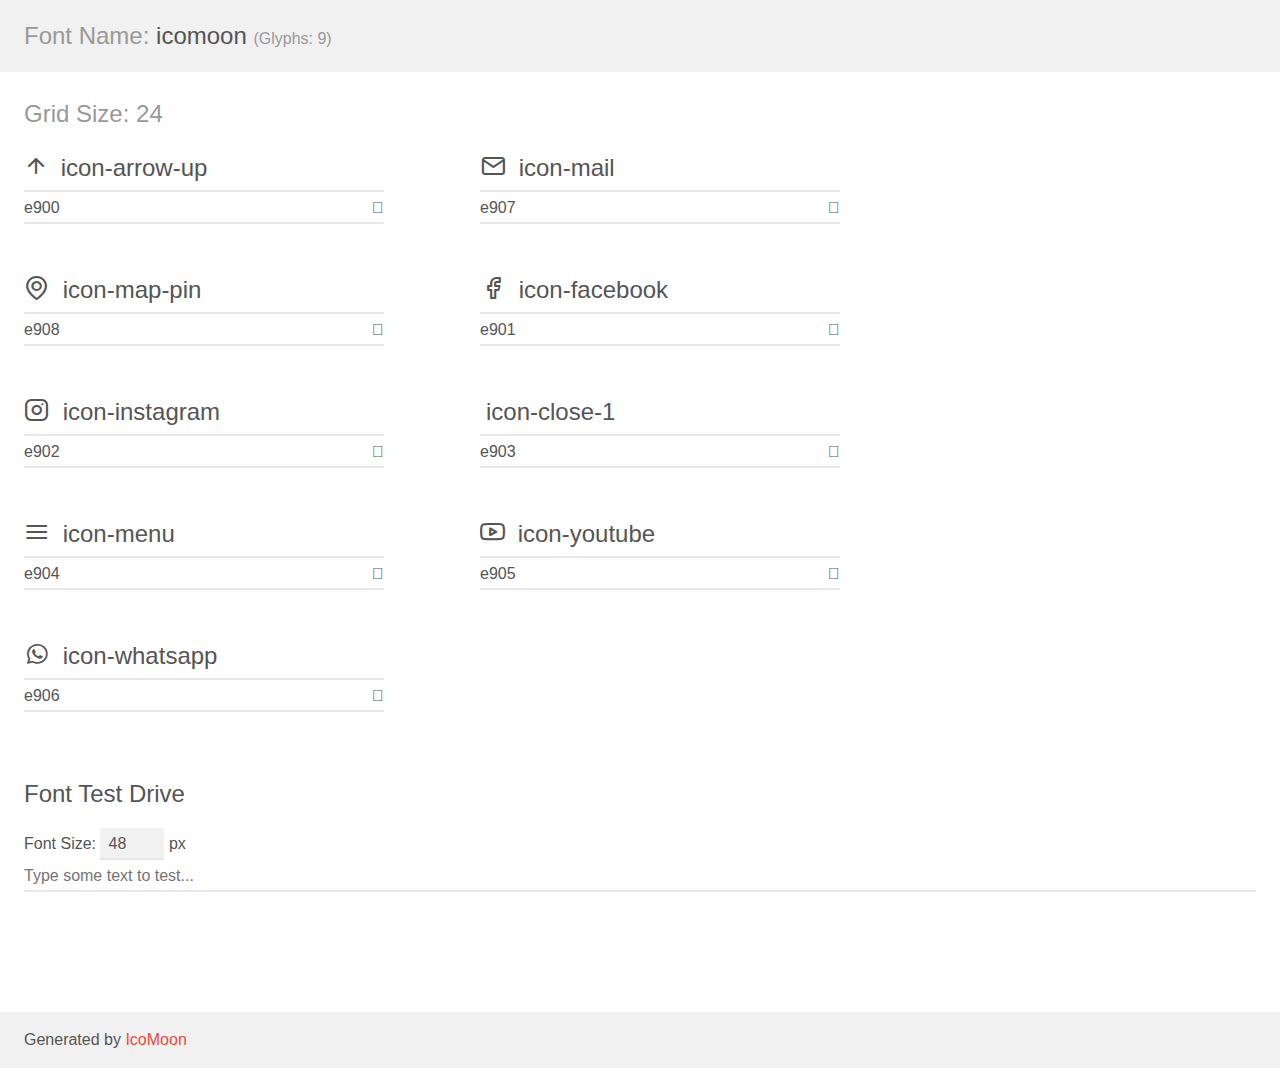
<file: assets/fonts/demo.html>
<!doctype html>
<html>
<head>
    <meta charset="utf-8">
    <title>IcoMoon Demo</title>
    <meta name="description" content="An Icon Font Generated By IcoMoon.io">
    <meta name="viewport" content="width=device-width, initial-scale=1">
    <link rel="stylesheet" href="demo-files/demo.css">
    <link rel="stylesheet" href="style.css"></head>
<body>
    <div class="bgc1 clearfix">
        <h1 class="mhmm mvm"><span class="fgc1">Font Name:</span> icomoon <small class="fgc1">(Glyphs:&nbsp;9)</small></h1>
    </div>
    <div class="clearfix mhl ptl">
        <h1 class="mvm mtn fgc1">Grid Size: 24</h1>
        <div class="glyph fs1">
            <div class="clearfix bshadow0 pbs">
                <span class="icon-arrow-up"></span>
                <span class="mls"> icon-arrow-up</span>
            </div>
            <fieldset class="fs0 size1of1 clearfix hidden-false">
                <input type="text" readonly value="e900" class="unit size1of2" />
                <input type="text" maxlength="1" readonly value="&#xe900;" class="unitRight size1of2 talign-right" />
            </fieldset>
            <div class="fs0 bshadow0 clearfix hidden-true">
                <span class="unit pvs fgc1">liga: </span>
                <input type="text" readonly value="" class="liga unitRight" />
            </div>
        </div>
        <div class="glyph fs1">
            <div class="clearfix bshadow0 pbs">
                <span class="icon-mail"></span>
                <span class="mls"> icon-mail</span>
            </div>
            <fieldset class="fs0 size1of1 clearfix hidden-false">
                <input type="text" readonly value="e907" class="unit size1of2" />
                <input type="text" maxlength="1" readonly value="&#xe907;" class="unitRight size1of2 talign-right" />
            </fieldset>
            <div class="fs0 bshadow0 clearfix hidden-true">
                <span class="unit pvs fgc1">liga: </span>
                <input type="text" readonly value="" class="liga unitRight" />
            </div>
        </div>
        <div class="glyph fs1">
            <div class="clearfix bshadow0 pbs">
                <span class="icon-map-pin"></span>
                <span class="mls"> icon-map-pin</span>
            </div>
            <fieldset class="fs0 size1of1 clearfix hidden-false">
                <input type="text" readonly value="e908" class="unit size1of2" />
                <input type="text" maxlength="1" readonly value="&#xe908;" class="unitRight size1of2 talign-right" />
            </fieldset>
            <div class="fs0 bshadow0 clearfix hidden-true">
                <span class="unit pvs fgc1">liga: </span>
                <input type="text" readonly value="" class="liga unitRight" />
            </div>
        </div>
        <div class="glyph fs1">
            <div class="clearfix bshadow0 pbs">
                <span class="icon-facebook"></span>
                <span class="mls"> icon-facebook</span>
            </div>
            <fieldset class="fs0 size1of1 clearfix hidden-false">
                <input type="text" readonly value="e901" class="unit size1of2" />
                <input type="text" maxlength="1" readonly value="&#xe901;" class="unitRight size1of2 talign-right" />
            </fieldset>
            <div class="fs0 bshadow0 clearfix hidden-true">
                <span class="unit pvs fgc1">liga: </span>
                <input type="text" readonly value="" class="liga unitRight" />
            </div>
        </div>
        <div class="glyph fs1">
            <div class="clearfix bshadow0 pbs">
                <span class="icon-instagram"></span>
                <span class="mls"> icon-instagram</span>
            </div>
            <fieldset class="fs0 size1of1 clearfix hidden-false">
                <input type="text" readonly value="e902" class="unit size1of2" />
                <input type="text" maxlength="1" readonly value="&#xe902;" class="unitRight size1of2 talign-right" />
            </fieldset>
            <div class="fs0 bshadow0 clearfix hidden-true">
                <span class="unit pvs fgc1">liga: </span>
                <input type="text" readonly value="" class="liga unitRight" />
            </div>
        </div>
        <div class="glyph fs1">
            <div class="clearfix bshadow0 pbs">
                <span class="icon-close-1"></span>
                <span class="mls"> icon-close-1</span>
            </div>
            <fieldset class="fs0 size1of1 clearfix hidden-false">
                <input type="text" readonly value="e903" class="unit size1of2" />
                <input type="text" maxlength="1" readonly value="&#xe903;" class="unitRight size1of2 talign-right" />
            </fieldset>
            <div class="fs0 bshadow0 clearfix hidden-true">
                <span class="unit pvs fgc1">liga: </span>
                <input type="text" readonly value="" class="liga unitRight" />
            </div>
        </div>
        <div class="glyph fs1">
            <div class="clearfix bshadow0 pbs">
                <span class="icon-menu"></span>
                <span class="mls"> icon-menu</span>
            </div>
            <fieldset class="fs0 size1of1 clearfix hidden-false">
                <input type="text" readonly value="e904" class="unit size1of2" />
                <input type="text" maxlength="1" readonly value="&#xe904;" class="unitRight size1of2 talign-right" />
            </fieldset>
            <div class="fs0 bshadow0 clearfix hidden-true">
                <span class="unit pvs fgc1">liga: </span>
                <input type="text" readonly value="" class="liga unitRight" />
            </div>
        </div>
        <div class="glyph fs1">
            <div class="clearfix bshadow0 pbs">
                <span class="icon-youtube"></span>
                <span class="mls"> icon-youtube</span>
            </div>
            <fieldset class="fs0 size1of1 clearfix hidden-false">
                <input type="text" readonly value="e905" class="unit size1of2" />
                <input type="text" maxlength="1" readonly value="&#xe905;" class="unitRight size1of2 talign-right" />
            </fieldset>
            <div class="fs0 bshadow0 clearfix hidden-true">
                <span class="unit pvs fgc1">liga: </span>
                <input type="text" readonly value="" class="liga unitRight" />
            </div>
        </div>
        <div class="glyph fs1">
            <div class="clearfix bshadow0 pbs">
                <span class="icon-whatsapp"></span>
                <span class="mls"> icon-whatsapp</span>
            </div>
            <fieldset class="fs0 size1of1 clearfix hidden-false">
                <input type="text" readonly value="e906" class="unit size1of2" />
                <input type="text" maxlength="1" readonly value="&#xe906;" class="unitRight size1of2 talign-right" />
            </fieldset>
            <div class="fs0 bshadow0 clearfix hidden-true">
                <span class="unit pvs fgc1">liga: </span>
                <input type="text" readonly value="" class="liga unitRight" />
            </div>
        </div>
    </div>

    <!--[if gt IE 8]><!-->
    <div class="mhl clearfix mbl">
        <h1>Font Test Drive</h1>
        <label>
            Font Size: <input id="fontSize" type="number" class="textbox0 mbm"
            min="8" value="48" />
            px
        </label>
        <input id="testText" type="text" class="phl size1of1 mvl"
        placeholder="Type some text to test..." value=""/>
        <div id="testDrive" class="icon-" style="font-family: icomoon">&nbsp;
        </div>
    </div>
    <!--<![endif]-->
    <div class="bgc1 clearfix">
        <p class="mhl">Generated by <a href="https://icomoon.io/app">IcoMoon</a></p>
    </div>

    <script src="demo-files/demo.js"></script>
</body>
</html>
</file>
<file: assets/fonts/demo-files/demo.css>
body {
  padding: 0;
  margin: 0;
  font-family: sans-serif;
  font-size: 1em;
  line-height: 1.5;
  color: #555;
  background: #fff;
}
h1 {
  font-size: 1.5em;
  font-weight: normal;
}
small {
  font-size: .66666667em;
}
a {
  color: #e74c3c;
  text-decoration: none;
}
a:hover, a:focus {
  box-shadow: 0 1px #e74c3c;
}
.bshadow0, input {
  box-shadow: inset 0 -2px #e7e7e7;
}
input:hover {
  box-shadow: inset 0 -2px #ccc;
}
input, fieldset {
  font-family: sans-serif;
  font-size: 1em;
  margin: 0;
  padding: 0;
  border: 0;
}
input {
  color: inherit;
  line-height: 1.5;
  height: 1.5em;
  padding: .25em 0;
}
input:focus {
  outline: none;
  box-shadow: inset 0 -2px #449fdb;
}
.glyph {
  font-size: 16px;
  width: 15em;
  padding-bottom: 1em;
  margin-right: 4em;
  margin-bottom: 1em;
  float: left;
  overflow: hidden;
}
.liga {
  width: 80%;
  width: calc(100% - 2.5em);
}
.talign-right {
  text-align: right;
}
.talign-center {
  text-align: center;
}
.bgc1 {
  background: #f1f1f1;
}
.fgc1 {
  color: #999;
}
.fgc0 {
  color: #000;
}
p {
  margin-top: 1em;
  margin-bottom: 1em;
}
.mvm {
  margin-top: .75em;
  margin-bottom: .75em;
}
.mtn {
  margin-top: 0;
}
.mtl, .mal {
  margin-top: 1.5em;
}
.mbl, .mal {
  margin-bottom: 1.5em;
}
.mal, .mhl {
  margin-left: 1.5em;
  margin-right: 1.5em;
}
.mhmm {
  margin-left: 1em;
  margin-right: 1em;
}
.mls {
  margin-left: .25em;
}
.ptl {
  padding-top: 1.5em;
}
.pbs, .pvs {
  padding-bottom: .25em;
}
.pvs, .pts {
  padding-top: .25em;
}
.unit {
  float: left;
}
.unitRight {
  float: right;
}
.size1of2 {
  width: 50%;
}
.size1of1 {
  width: 100%;
}
.clearfix:before, .clearfix:after {
  content: " ";
  display: table;
}
.clearfix:after {
  clear: both;
}
.hidden-true {
  display: none;
}
.textbox0 {
  width: 3em;
  background: #f1f1f1;
  padding: .25em .5em;
  line-height: 1.5;
  height: 1.5em;
}
#testDrive {
  display: block;
  padding-top: 24px;
  line-height: 1.5;
}
.fs0 {
  font-size: 16px;
}
.fs1 {
  font-size: 24px;
}
</file>
<file: assets/fonts/style.css>
@font-face {
  font-family: 'icomoon';
  src: url('fonts/icomoon.eot?8xnxr5');
  src: url('fonts/icomoon.eot?8xnxr5#iefix') format('embedded-opentype'),
    url('fonts/icomoon.ttf?8xnxr5') format('truetype'),
    url('fonts/icomoon.woff?8xnxr5') format('woff'),
    url('fonts/icomoon.svg?8xnxr5#icomoon') format('svg');
  font-weight: normal;
  font-style: normal;
  font-display: block;
}

[class^='icon-'],
[class*=' icon-'] {
  /* use !important to prevent issues with browser extensions that change fonts */
  font-family: 'icomoon' !important;
  speak: never;
  font-style: normal;
  font-weight: normal;
  font-variant: normal;
  text-transform: none;
  line-height: 1;

  /* Better Font Rendering =========== */
  -webkit-font-smoothing: antialiased;
  -moz-osx-font-smoothing: grayscale;
}

.icon-arrow-up:before {
  content: '\e900';
}
.icon-mail:before {
  content: '\e907';
}
.icon-map-pin:before {
  content: '\e908';
}
.icon-facebook:before {
  content: '\e901';
}
.icon-instagram:before {
  content: '\e902';
}
.icon-close:before {
  content: '\e903';
}
.icon-menu:before {
  content: '\e904';
}
.icon-youtube:before {
  content: '\e905';
}
.icon-whatsapp:before {
  content: '\e906';
}
</file>
